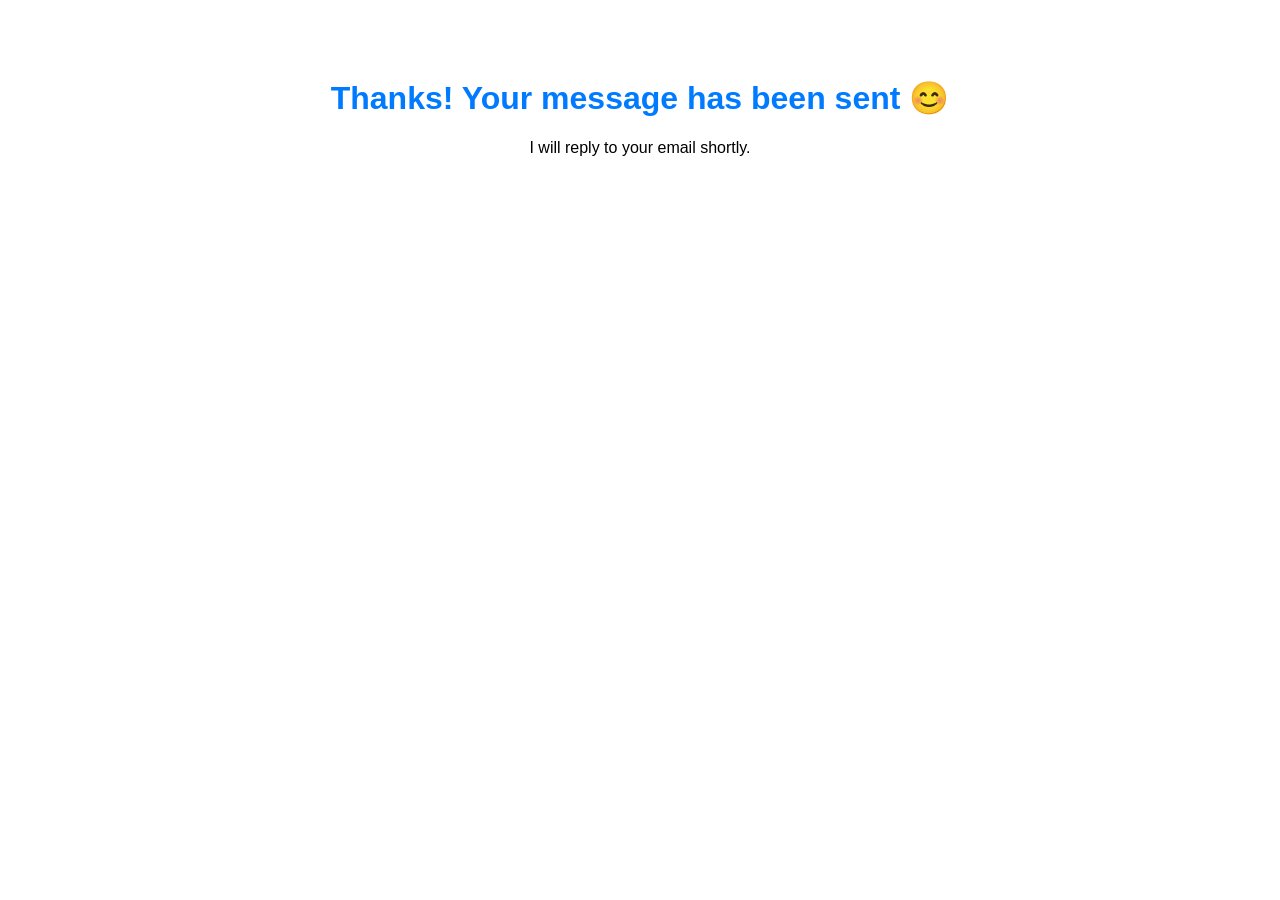
<file: thanks.html>
<!DOCTYPE html>
<html>
<head>
    <title>Message Sent</title>
    <style>
        body {
            font-family: Arial;
            text-align: center;
            padding: 50px;
        }
        h1 {
            color: #007bff;
        }
    </style>
</head>
<body>

<h1>Thanks! Your message has been sent 😊</h1>
<p>I will reply to your email shortly.</p>

</body>
</html>
</file>
